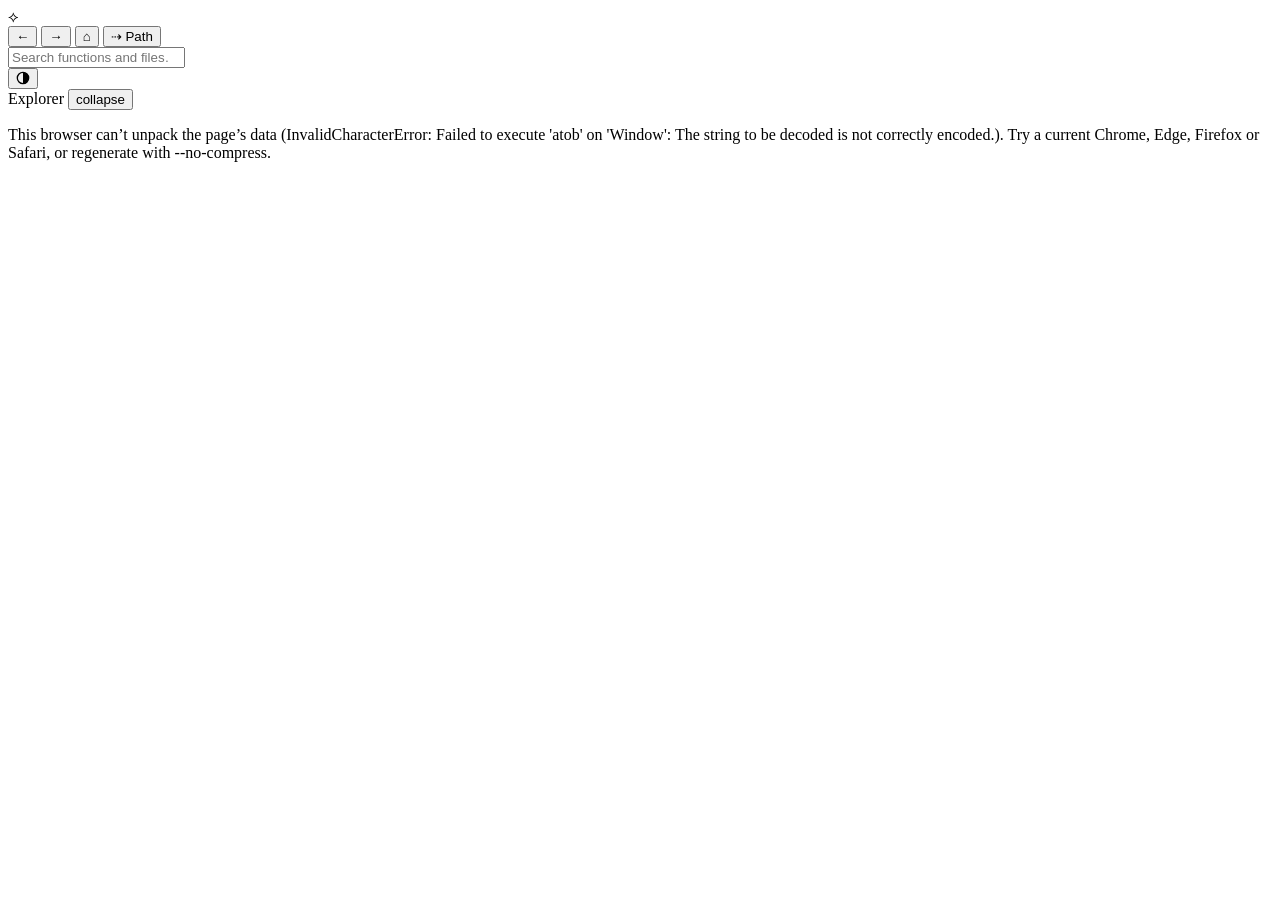
<file: codeviz/viewer/index.html>
<!doctype html>
<html lang="en">
<head>
<meta charset="utf-8">
<meta name="viewport" content="width=device-width, initial-scale=1">
<title>__TITLE__ · codeviz</title>
<style>/*__STYLE__*/</style>
</head>
<body>
<header class="topbar">
  <div class="brand"><span class="logo">⟡</span><span id="project-name"></span></div>
  <div class="nav-buttons">
    <button id="btn-back" title="Back (Alt+←)">←</button>
    <button id="btn-fwd" title="Forward (Alt+→)">→</button>
    <button id="btn-home" title="Overview">⌂</button>
    <button id="btn-path" title="Find how one function reaches another">⇢ Path</button>
  </div>
  <div class="search">
    <input id="search" type="search" placeholder="Search functions and files…  ( / or Ctrl+K )" autocomplete="off" spellcheck="false">
    <ul id="search-results" class="search-results" hidden></ul>
  </div>
  <div class="top-right">
    <span id="stats" class="muted"></span>
    <button id="btn-theme" title="Toggle light/dark"><svg width="14" height="14" viewBox="0 0 16 16" style="vertical-align:-2px"><circle cx="8" cy="8" r="6.5" fill="none" stroke="currentColor" stroke-width="1.5"/><path d="M8 1.5a6.5 6.5 0 0 1 0 13z" fill="currentColor"/></svg></button>
  </div>
</header>
<div class="layout">
  <aside class="sidebar">
    <div id="pins" class="pins"></div>
    <div class="pane-title">
      <span>Explorer</span>
      <button id="btn-collapse-explorer" class="link-btn" title="Collapse all">collapse</button>
    </div>
    <ul id="explorer" class="tree explorer"></ul>
  </aside>
  <div class="splitter" id="split-sidebar"></div>
  <main id="main"><div class="empty-note">Loading…</div></main>
</div>
<div id="popup" class="popup" hidden></div>
<script>const DATA = /*__DATA__*/null;</script>
<script>const DATA_GZ = "/*__DATA_GZ__*/";</script>
<script>function codeviz(DATA) {
/*__APP__*/
}</script>
<script>
// Big pages carry their data gzipped and base64-encoded (DATA_GZ); unpack it with the browser's own
// DecompressionStream before starting the app. Small pages carry plain JSON in DATA.
(function () {
  if (DATA) { codeviz(DATA); return; }
  const fail = (e) => { document.getElementById("main").textContent = "This browser can’t unpack the page’s data (" + e + "). Try a current Chrome, Edge, Firefox or Safari, or regenerate with --no-compress."; };
  try {
    const bytes = Uint8Array.from(atob(DATA_GZ), (c) => c.charCodeAt(0));
    new Response(new Blob([bytes]).stream().pipeThrough(new DecompressionStream("gzip"))).text()
      .then((text) => codeviz(JSON.parse(text)), fail);
  } catch (e) { fail(e); }
})();
</script>
</body>
</html>
</file>
